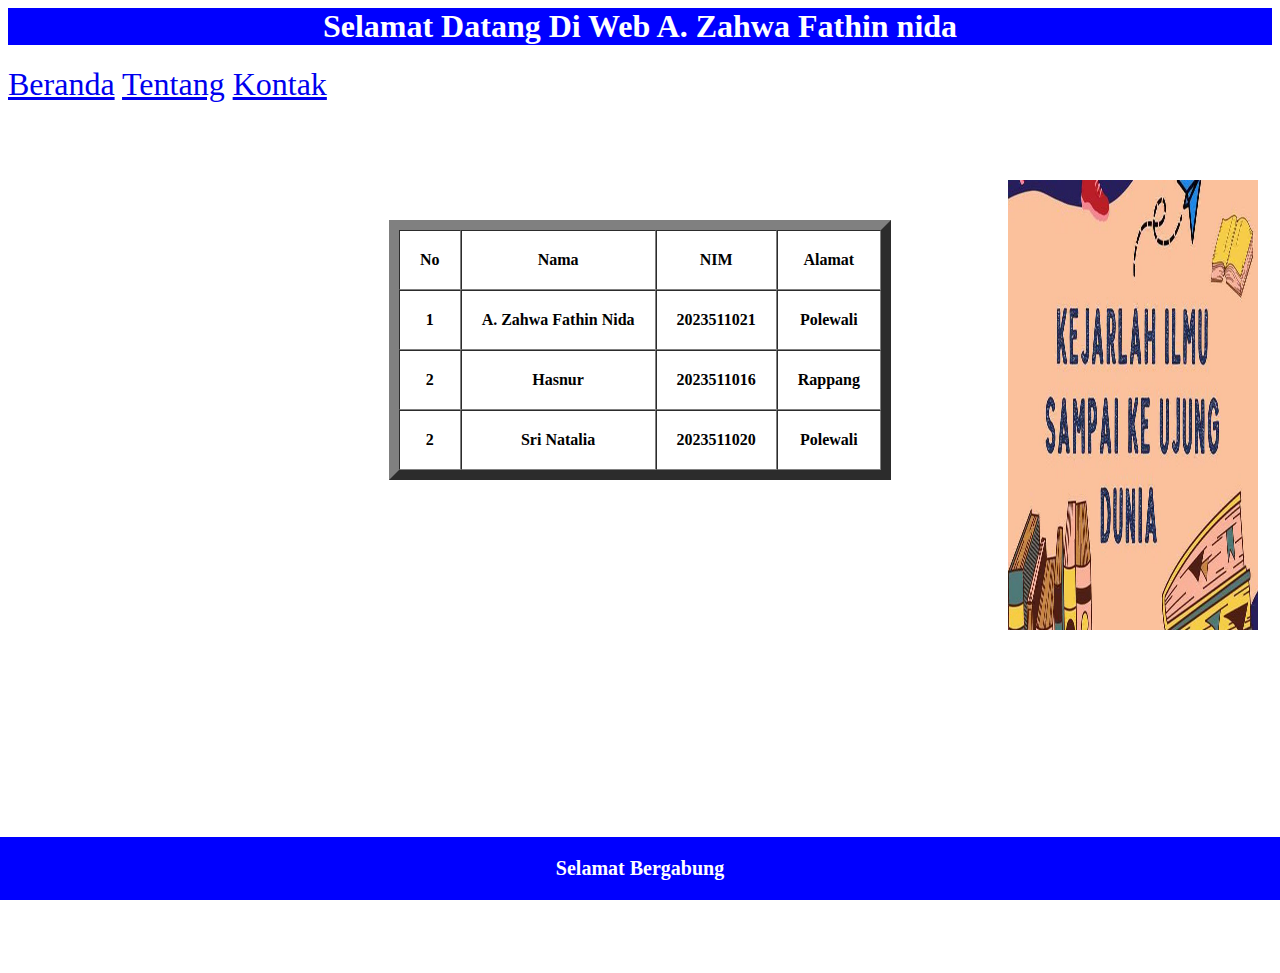
<file: index.html>
<html>
<head>
<title>Praktikum 1 Web TI</title>
<link rel="stylesheet" href="zahwa.css" />
</head> 
<body>
<header>
<center>
<h1 style="background-color:blue;"><font size=6 color=white> Selamat Datang Di Web A. Zahwa Fathin nida</b><font></h1>
</center>
</header>
<nav>
    <a href="index.html">Beranda</a>
	<a href="profil.html">Tentang</a>
	<a href="kontak.html">Kontak</a>
-</nav>	
<h1>Selamat Datang Mahasiswa Baru
<table border="10" cellpadding="20" cellspacing="0" align="center">
         <tr>
		       <th>No</th>
			   <th>Nama</th>
			   <th>NIM</th>
			   <th>Alamat</th>
		 <tr>
		 <tr>
               <th>1</th>
			   <th>A. Zahwa Fathin Nida</th>
			   <th>2023511021</th>
			   <th>Polewali</th>
		 <tr>
		 <tr>
		       <th>2</th>
			   <th>Hasnur</th>
			   <th>2023511016</th>
			   <th>Rappang</th>
		 <tr>
		 <tr>
		       <th>2</>
			   <th>Sri Natalia</th>
			   <th>2023511020</th>
			   <th>Polewali</th>
		 <tr>
</table>
<img src="iklan.jpeg" class="myimage">
<div class="footer">
     <p>Selamat Bergabung</p>
</div>	 
</body>
</html>
</file>
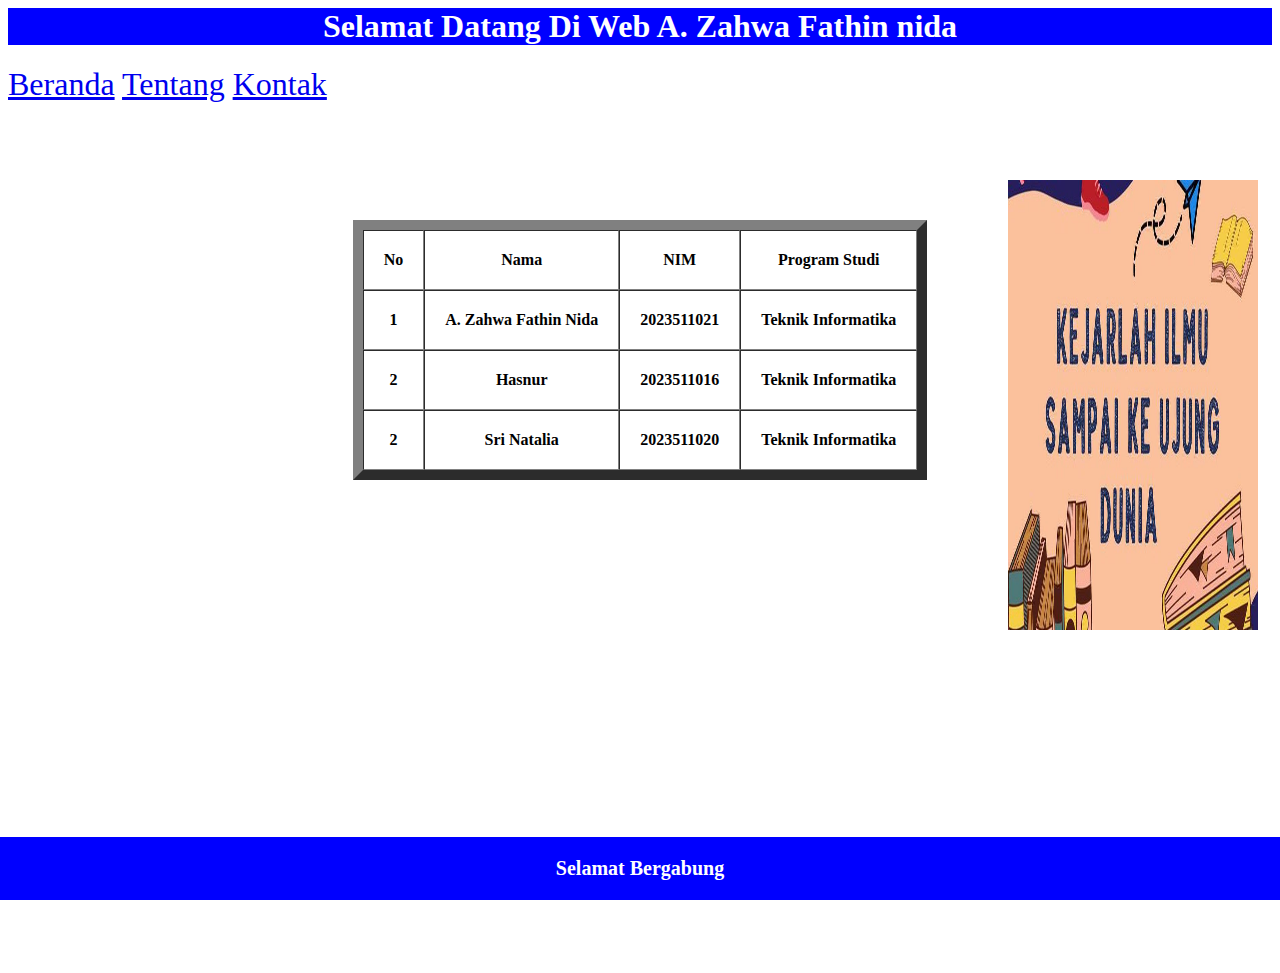
<file: profil.html>
<html>
<head>
<title>Praktikum 1 Web TI</title>
<link rel="stylesheet" href="zahwa.css" />
</head> 
<body>
<header>
<center>
<h1 style="background-color:blue;"><font size=6 color=white> Selamat Datang Di Web A. Zahwa Fathin nida</b><font></h1>
</center>
</header>
<nav>
    <a href="index.html">Beranda</a>
	<a href="profil.html">Tentang</a>
	<a href="kontak.html">Kontak</a>
-</nav>	
<h1>Selamat Datang Mahasiswa Baru
<table border="10" cellpadding="20" cellspacing="0" align="center">
         <tr>
		       <th>No</th>
			   <th>Nama</th>
			   <th>NIM</th>
			   <th>Program Studi</th>
		 <tr>
		 <tr>
               <th>1</th>
			   <th>A. Zahwa Fathin Nida</th>
			   <th>2023511021</th>
			   <th>Teknik Informatika</th>
		 <tr>
		 <tr>
		       <th>2</th>
			   <th>Hasnur</th>
			   <th>2023511016</th>
			   <th>Teknik Informatika</th>
		 <tr>
		 <tr>
		       <th>2</>
			   <th>Sri Natalia</th>
			   <th>2023511020</th>
			   <th>Teknik Informatika</th>
		 <tr>
</table>
<img src="iklan.jpeg" class="myimage">
<div class="footer">
     <p>Selamat Bergabung</p>
</div>	 
</body>
</html>
</file>
<file: zahwa.css>
.myimage {
	width: 250px;
	height: 450px;
	position: relative;
	bottom: 300px;
	left: 1000px;
}
.footer  {
	position: fixed;
	left: 0;
	bottom: 0;
	width: 100%;
	background-color: blue;
	color: white;
	text-align: center;
	font-size: 20px;
</file>
